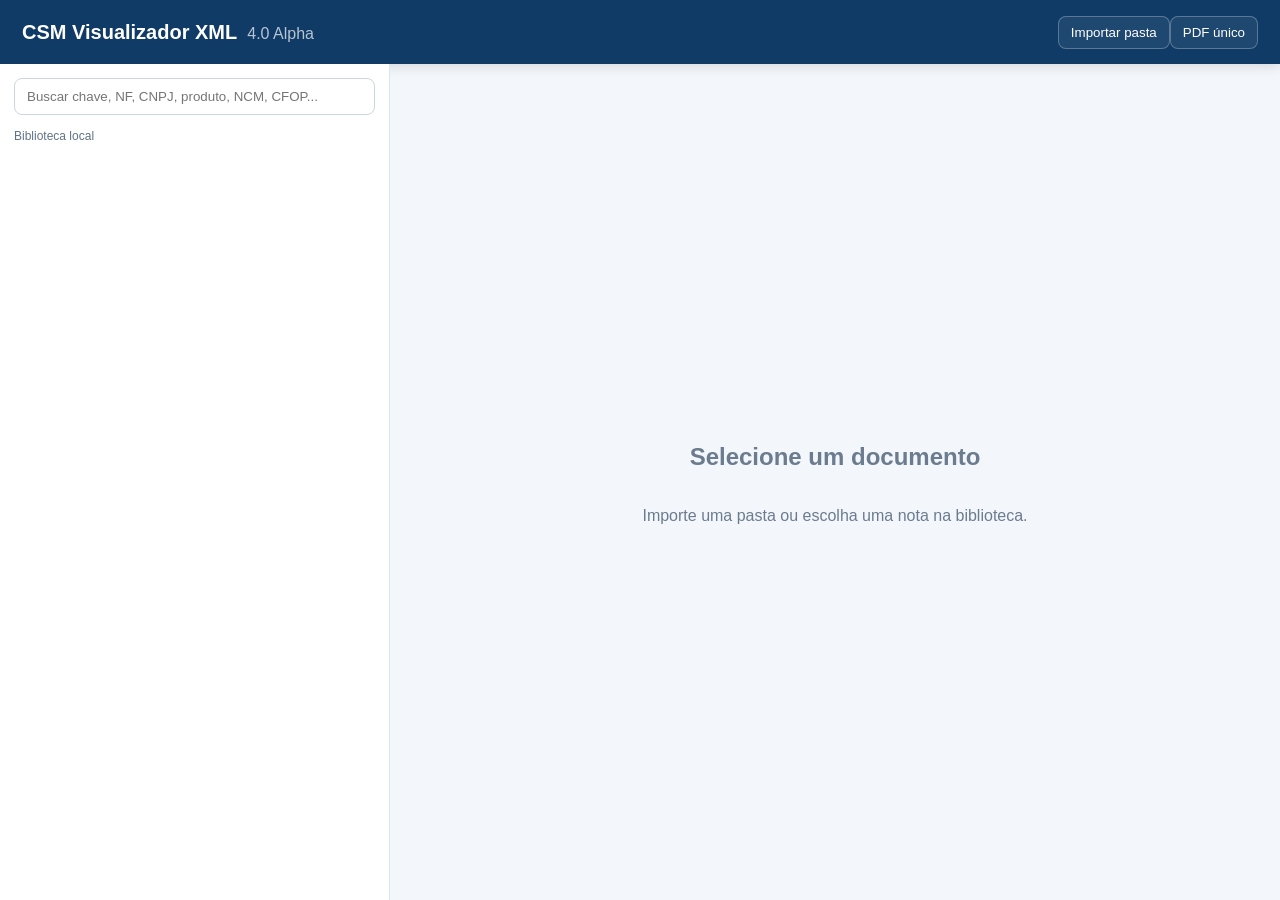
<file: v4/ui/index.html>
<!doctype html><html lang="pt-BR"><head><meta charset="utf-8"><meta name="viewport" content="width=device-width,initial-scale=1"><title>CSM Visualizador XML 4.0</title><link rel="stylesheet" href="styles.css"></head>
<body><header><div><strong>CSM Visualizador XML</strong><span>4.0 Alpha</span></div><div class="actions"><button id="folderBtn">Importar pasta</button><button id="pdfBtn">PDF único</button></div></header>
<section id="operation" class="operation hidden"><div class="op-row"><strong id="opTitle">Processando</strong><span id="opCount"></span></div><div class="progress"><i id="opBar"></i></div><div class="op-row sub"><span id="opMessage"></span><button id="cancelBtn" class="link">Cancelar</button></div></section>
<main><aside><div class="search"><input id="globalSearch" placeholder="Buscar chave, NF, CNPJ, produto, NCM, CFOP..."></div><div id="stats" class="stats">Biblioteca local</div><div id="list" class="list"></div></aside>
<section class="content"><div id="empty" class="empty"><h2>Selecione um documento</h2><p>Importe uma pasta ou escolha uma nota na biblioteca.</p></div><div id="doc" class="doc hidden"><div class="dochead"><div><h2 id="docTitle"></h2><p id="docMeta"></p></div><div class="pill" id="docValue"></div></div><div class="tabs"><button class="active">XML</button></div><div class="xmlbar"><input id="xmlSearch" placeholder="Buscar no XML (vICMS, CFOP, NCM, produto...)"><button id="xmlPrev">↑</button><button id="xmlNext">↓</button><span id="xmlCount">0</span><button id="xmlCopy">Copiar XML</button></div><pre id="xmlCode" class="xml"></pre></div></section></main>
<script src="xml_viewer.js"></script><script src="app.js"></script></body></html>
</file>
<file: v4/ui/styles.css>
:root{font-family:Segoe UI,Arial,sans-serif;color:#152238;background:#f3f6fb}*{box-sizing:border-box}body{margin:0;height:100vh;display:flex;flex-direction:column;overflow:hidden}header{height:64px;background:#0f3b66;color:#fff;display:flex;align-items:center;justify-content:space-between;padding:0 22px;box-shadow:0 2px 12px #0002}header strong{font-size:20px}header span{opacity:.7;margin-left:10px}button{border:1px solid #cbd6e2;background:#fff;color:#17324d;border-radius:8px;padding:8px 12px;cursor:pointer}header button{background:#fff1;border-color:#fff4;color:#fff}.operation{padding:10px 22px;background:#fff;border-bottom:1px solid #dce5ef}.hidden{display:none!important}.op-row{display:flex;justify-content:space-between;align-items:center}.sub{font-size:12px;color:#607388;margin-top:4px}.progress{height:7px;background:#e8eef5;border-radius:9px;overflow:hidden;margin-top:8px}.progress i{display:block;height:100%;width:0;background:#1f74b8;transition:width .15s}.link{border:0;padding:0;background:none;color:#1f74b8}main{flex:1;display:grid;grid-template-columns:390px 1fr;min-height:0}aside{background:#fff;border-right:1px solid #dce5ef;display:flex;flex-direction:column;min-height:0}.search{padding:14px}.search input,.xmlbar input{width:100%;padding:10px 12px;border:1px solid #cbd6e2;border-radius:8px;outline:none}.stats{padding:0 14px 10px;color:#607388;font-size:12px}.list{overflow:auto;padding:0 8px 12px}.row{padding:11px 10px;border-radius:8px;cursor:pointer;border:1px solid transparent}.row:hover,.row.active{background:#edf5fc;border-color:#c8e0f4}.row .top{display:flex;justify-content:space-between;gap:8px}.row strong{font-size:14px}.row small{display:block;color:#64778a;margin-top:3px;white-space:nowrap;overflow:hidden;text-overflow:ellipsis}.content{min-width:0;min-height:0;overflow:hidden;padding:18px}.empty{height:100%;display:grid;place-content:center;text-align:center;color:#6b7c8e}.doc{height:100%;display:flex;flex-direction:column;background:#fff;border:1px solid #dce5ef;border-radius:12px;overflow:hidden}.dochead{display:flex;justify-content:space-between;align-items:center;padding:14px 18px;border-bottom:1px solid #e3eaf1}.dochead h2{margin:0;font-size:19px}.dochead p{margin:4px 0 0;color:#63768a;font-size:12px}.pill{background:#eaf4fd;color:#135e96;padding:7px 10px;border-radius:20px;font-weight:600}.tabs{padding:0 16px;border-bottom:1px solid #e3eaf1}.tabs button{border:0;border-radius:0;padding:12px 8px;border-bottom:2px solid #1f74b8;color:#1f5f91}.xmlbar{display:grid;grid-template-columns:1fr auto auto auto auto;gap:8px;padding:10px 12px;border-bottom:1px solid #e3eaf1;align-items:center}.xml{flex:1;overflow:auto;margin:0;padding:18px;background:#0f1722;color:#d7e3ef;font:13px/1.55 Consolas,monospace;white-space:pre}.x-tag{color:#6cb6ff}.x-attr{color:#e6c36a}.x-value{color:#a8d279}.x-text{color:#d7e3ef}.x-fiscal{color:#ff9f7a;font-weight:700}.hit{background:#f6d65b;color:#14202d}.hit.current{outline:2px solid #ff8a3d}.error{color:#a72d2d;padding:12px}
</file>
